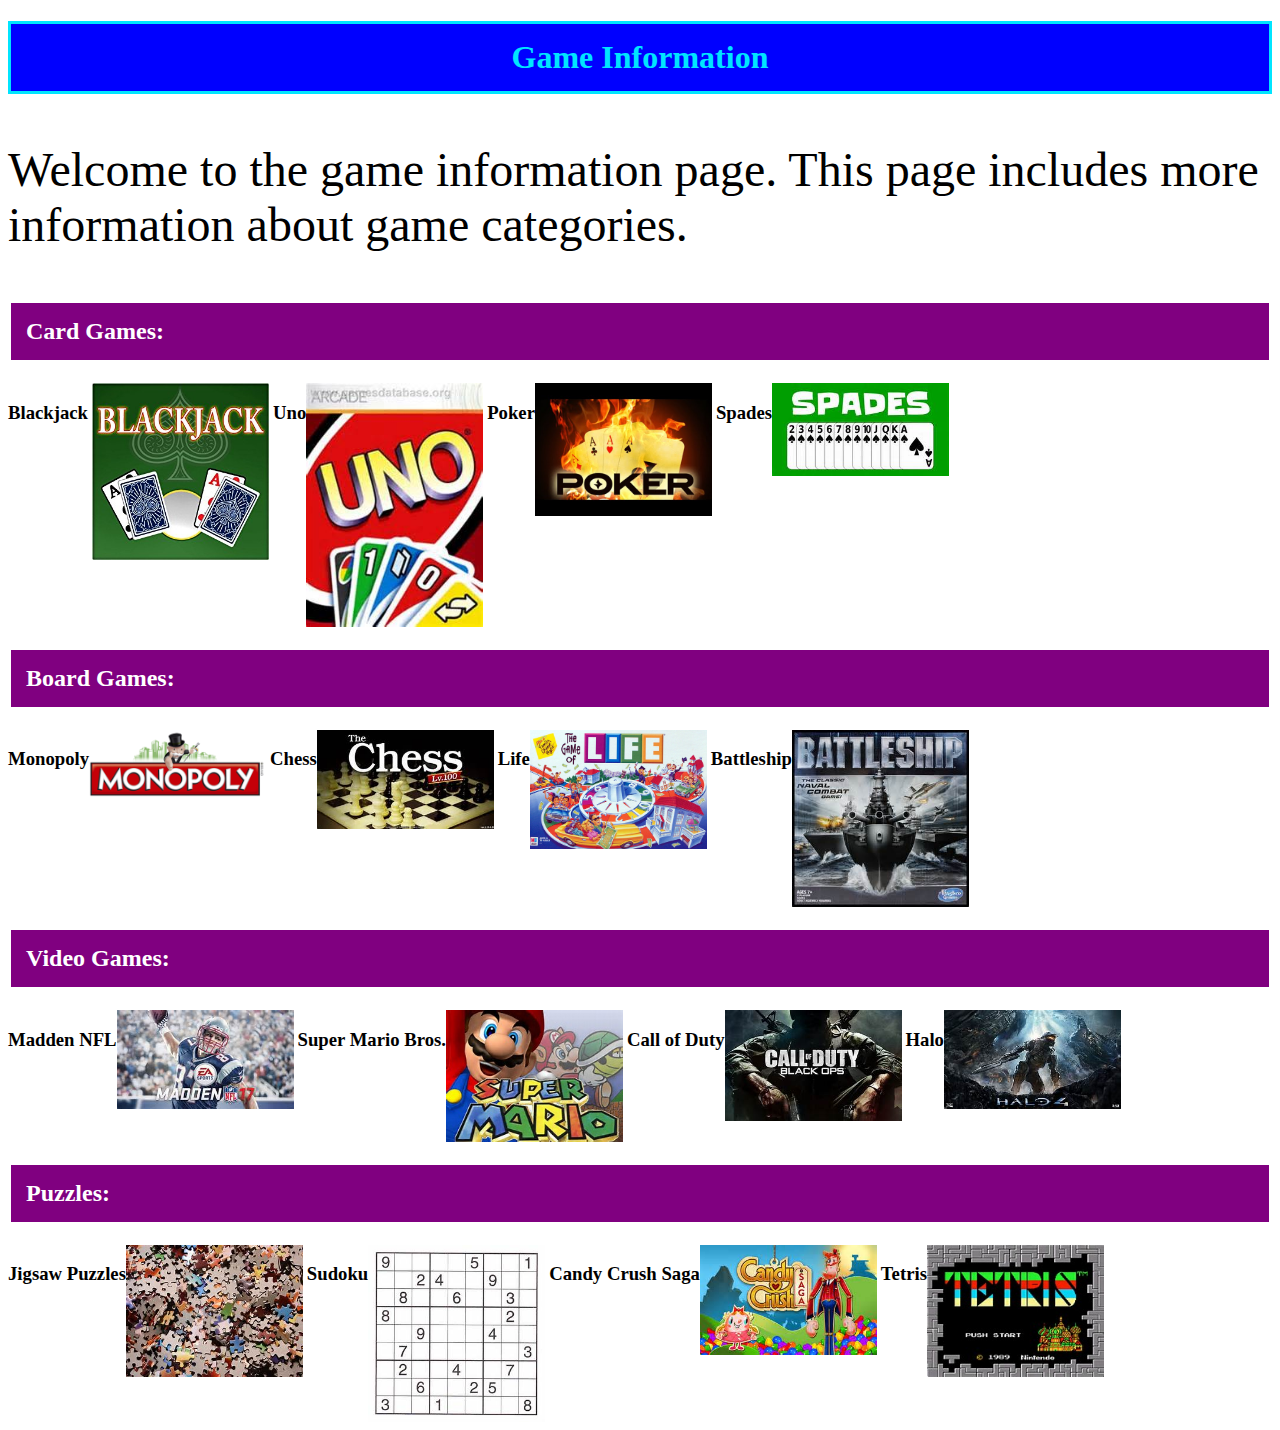
<file: downloads/game_information.html>
<!DOCTYPE html>
<html>
<head>


<title>Game Information</title>
<link rel = "stylesheet" href = "stylesheet.css">
</head>
<body>

<h1>Game Information</h1>

<p id="toptext">Welcome to the game information page. This page includes more information about game categories.</p>

<h2>Card Games:</h2>
  <h3>Blackjack</h3>
  <img src='blackjack_one.jpg'>
  <h3>Uno</h3><img src='uno_one.png'>
  <h3>Poker</h3><img src='poker_one.jpg'>
  <h3>Spades</h3><img src='spades_one.png'>
<h2>Board Games:</h2>
  <h3>Monopoly</h3><img src='monopoly_one.png'>
  <h3>Chess</h3><img src='chess_one.png'>
  <h3>Life</h3><img src='life_one.jpg'>
  <h3>Battleship</h3><img src='battleship_one.jpg'>
<h2>Video Games:</h2>
  <h3>Madden NFL</h3><img src='madden.jpg'>
  <h3>Super Mario Bros.</h3><img src='mario.jpg'>
  <h3>Call of Duty</h3><img src='callofduty.jpg'>
  <h3>Halo</h3><img src='halo.jpg'>
<h2>Puzzles:</h2>
  <h3>Jigsaw Puzzles</h3><img src='jigsaw.jpg'>
  <h3>Sudoku</h3><img src='sudoku.jpg'>
  <h3>Candy Crush Saga</h3><img src='candycrush.jpg'>
  <h3>Tetris</h3><img src='tetris.png'>


</body>
</html>
</file>
<file: downloads/stylesheet.css>
h1 {
  background-color:blue;
  color:#00e5ff;
  border:solid;
  padding:15px;
  text-align: center;
}
#toptext {
  font-size:300%;

}
h2 {
  background-color:purple;
  color:#ffffff;
  border:solid;
  padding:15px;

}
h3 {
  display:inline-block;
  vertical-align: top;

}

img {
  max-width: 14%;
  vertical-align: top;
}
</file>
